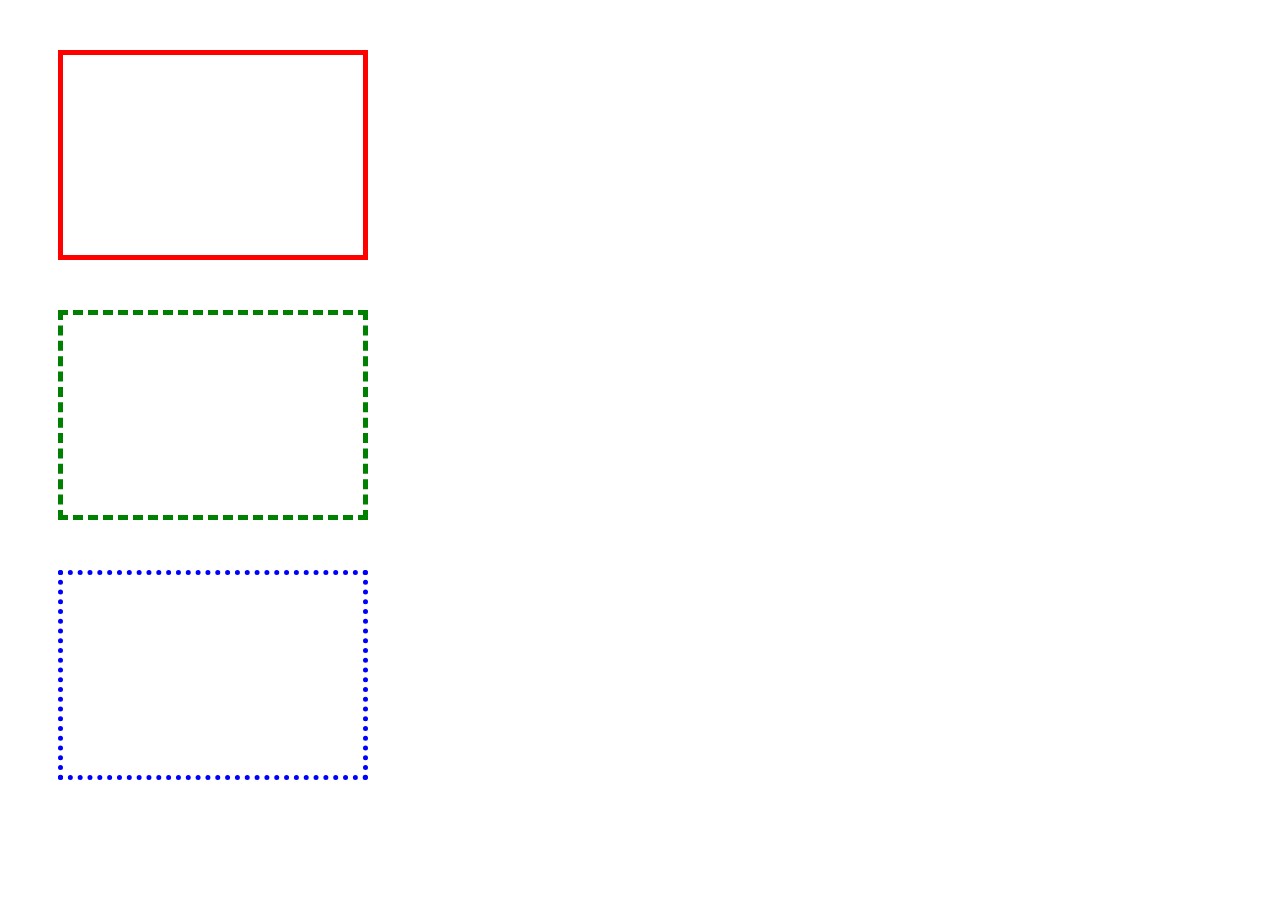
<file: border.html>
<!DOCTYPE html>
<html lang="ko">
 <head>
  <meta charset="UTF-8" />
  <meta name="viewport" content="width=device-width, initial-scale=1.0" />
  <title>border 테두리</title>
  <style>
   div {
    width: 300px;
    height: 200px;
    margin: 50px;
   }
   .box1 {
    border-width: 5px;
    border-style: solid;
    border-color: red;
   }
   .box2 {
    border-width: 5px;
    border-style: dashed;
    border-color: green;
   }
   .box3 {
    border: 5px dotted blue;
   }
  </style>
 </head>
 <body>
  <div class="box1"></div>
  <div class="box2"></div>
  <div class="box3"></div>
 </body>
</html>
</file>
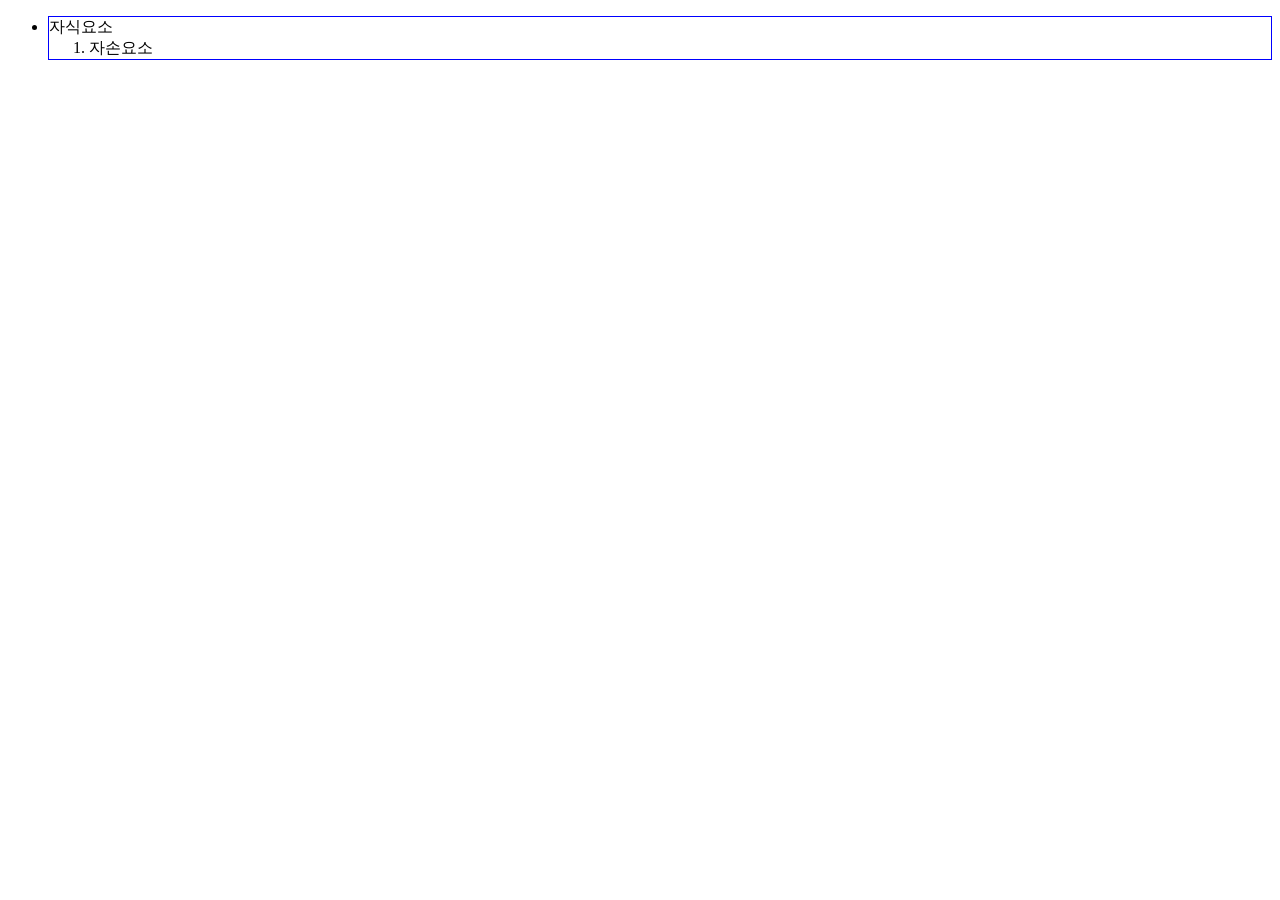
<file: child.html>
<!DOCTYPE html>
<html lang="ko">
 <head>
  <meta charset="UTF-8" />
  <meta name="viewport" content="width=device-width, initial-scale=1.0" />
  <title>자식 선택자 - 직계 자식 요소만 선택</title>
  <style>
   ul > li {
    border: 1px solid blue;
   }
  </style>
 </head>
 <body>
  <ul>
   <li>
    자식요소
    <ol>
     <li>자손요소</li>
    </ol>
   </li>
  </ul>
 </body>
</html>
</file>
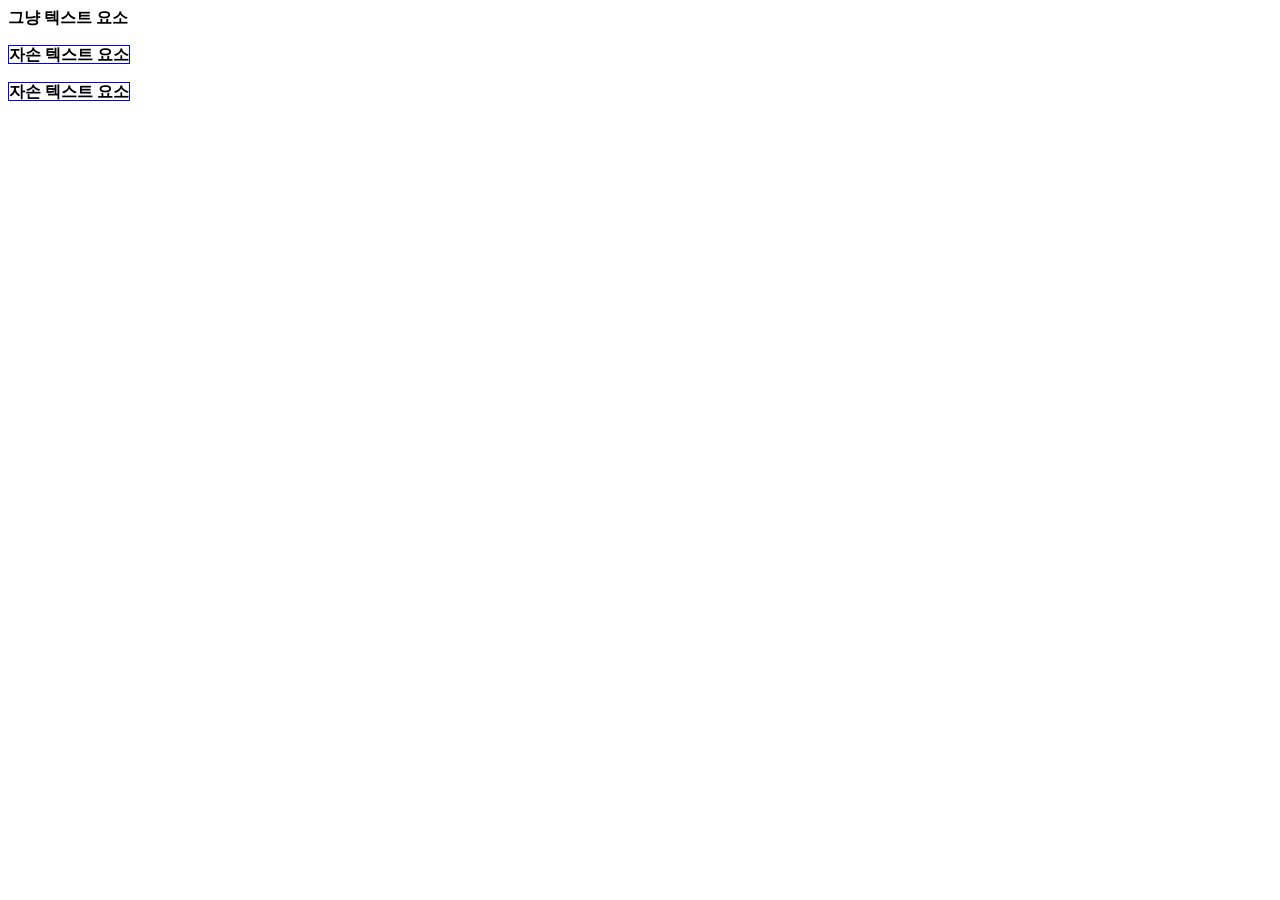
<file: descendant.html>
<!DOCTYPE html>
<html lang="ko">
 <head>
  <meta charset="UTF-8" />
  <meta name="viewport" content="width=device-width, initial-scale=1.0" />
  <title>자손 선택자 - 자식과 하위 요소 모두 선택</title>
  <style>
   div strong {
    border: 1px solid blue;
   }
  </style>
 </head>
 <body>
  <strong>그냥 텍스트 요소</strong>
  <!-- <b>텍스트 요소</b> -->

  <div>
   <p>
    <strong>자손 텍스트 요소</strong>
   </p>
   <strong>자손 텍스트 요소</strong>
  </div>
 </body>
</html>
</file>
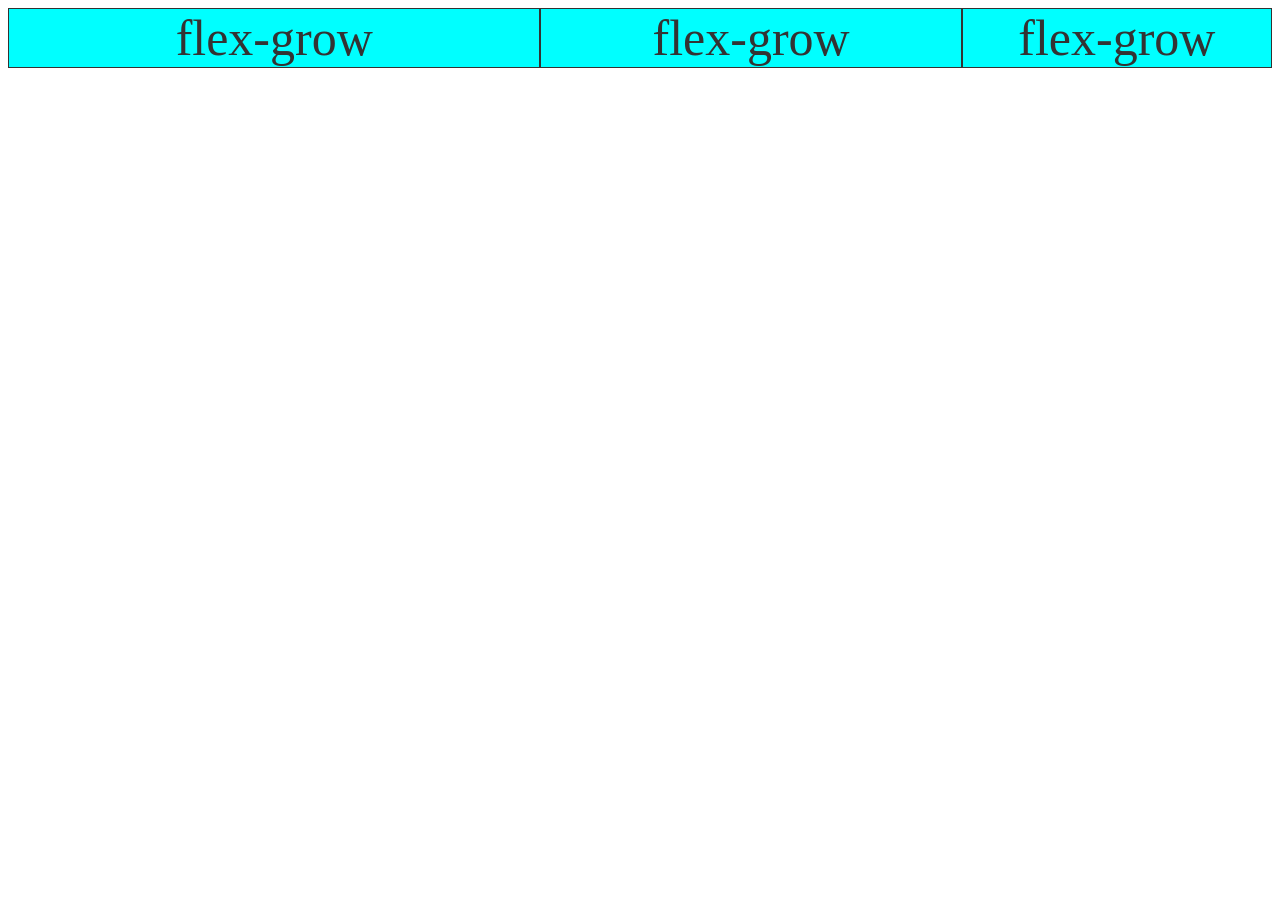
<file: flexgrow.html>
<!DOCTYPE html>
<html lang="ko">
 <head>
  <meta charset="UTF-8" />
  <meta name="viewport" content="width=device-width, initial-scale=1.0" />
  <title>flex-grow</title>
  <style>
   section {
    width: 100%;
    background-color: lightcyan;
    display: flex;
   }
   article {
    background-color: aqua;
    border: 1px solid #333;
    box-sizing: border-box;
    font-size: 50px;
    color: #333;
    text-align: center;
   }
   article:nth-child(1) {
    flex-grow: 3;
   }
   article:nth-child(2) {
    flex-grow: 2;
   }
   article:nth-child(3) {
    flex-grow: 1;
   }
  </style>
 </head>
 <body>
  <section>
   <article>flex-grow</article>
   <article>flex-grow</article>
   <article>flex-grow</article>
  </section>
 </body>
</html>
</file>
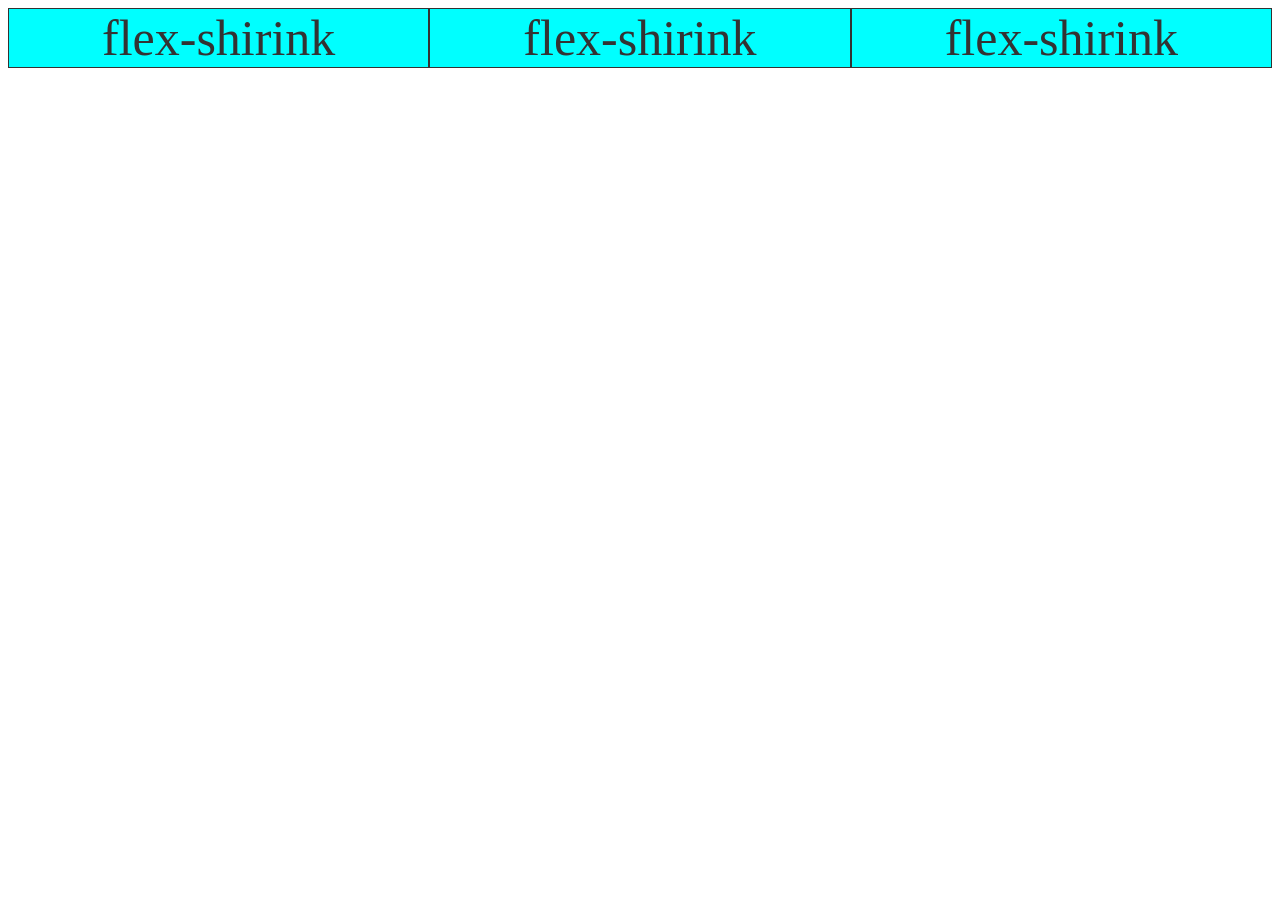
<file: flexshirink.html>
<!DOCTYPE html>
<html lang="ko">
 <head>
  <meta charset="UTF-8" />
  <meta name="viewport" content="width=device-width, initial-scale=1.0" />
  <title>flex-shirink</title>
  <style>
   section {
    width: 100%;
    background-color: lightcyan;
    display: flex;
   }
   article {
    background-color: aqua;
    border: 1px solid #333;
    box-sizing: border-box;
    font-size: 50px;
    color: #333;
    text-align: center;
   }
   article:nth-child(1) {
    /* flex-shrink: 3; */
    flex: 1 1 0;
   }
   article:nth-child(2) {
    /* flex-shrink: 2; */
    flex: 1 1 0;
   }
   article:nth-child(3) {
    /* flex-shrink: 1; */
    flex: 1 1 0;
   }
   @media screen and (max-width: 768px) {
    section {
     flex-direction: column;
     gap: 20px;
    }
   }
  </style>
 </head>
 <body>
  <section>
   <article>flex-shirink</article>
   <article>flex-shirink</article>
   <article>flex-shirink</article>
  </section>
 </body>
</html>
</file>
